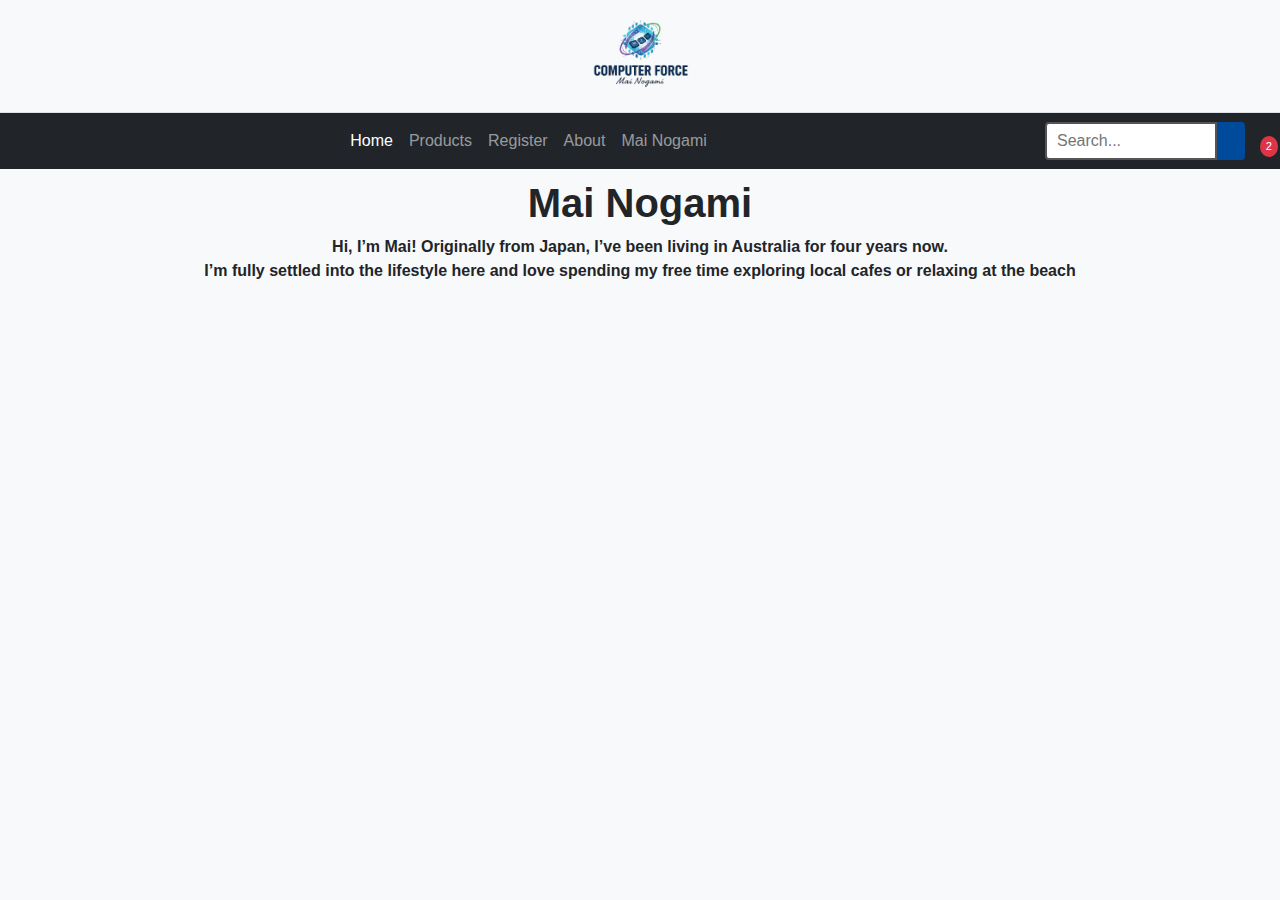
<file: mai.html>
<!DOCTYPE html>
<html lang="en">

<head>
  <meta charset="utf-8">
  <meta name="viewport" content="width=device-width, initial-scale=1">

  <meta http-equiv="Cache-Control" content="no-cache, no-store, must-revalidate">
  <meta http-equiv="Pragma" content="no-cache">
  <meta http-equiv="Expires" content="0">

  <link href="https://cdn.jsdelivr.net/npm/bootstrap@5.0.0-beta1/dist/css/bootstrap.min.css" rel="stylesheet">
  <link rel="stylesheet" href="style.css">
  <title>Home - Computer Force</title>
</head>

<body>
  <header class="container-fluid text-center py-3 bg-light border-bottom">
    <a href="index.html" class="text-decoration-none">
      <img src="images/logo.PNG" alt="Computer Force Logo - Quality computing since 1992" style="max-height: 80px;">
    </a>
  </header>
  <nav class="navbar navbar-expand-lg navbar-dark bg-dark sticky-top" aria-label="Main navigation">
    <div class="container-fluid custom-nav-container">

      <button class="navbar-toggler" type="button" data-bs-toggle="collapse" data-bs-target="#navContent"
        aria-controls="navContent" aria-expanded="false" aria-label="Toggle navigation">
        <span class="navbar-toggler-icon"></span>
      </button>

      <div class="collapse navbar-collapse" id="navContent">
        <ul class="navbar-nav mx-auto">
          <li class="nav-item"><a class="nav-link active" href="index.html" aria-current="page">Home</a></li>
          <li class="nav-item"><a class="nav-link" href="products.html">Products</a></li>
          <li class="nav-item"><a class="nav-link" href="register.html">Register</a></li>
          <li class="nav-item"><a class="nav-link" href="about.html">About</a></li>
          <li class="nav-item"><a class="nav-link" href="mai.html">Mai Nogami</a></li>
        </ul>
      </div>

      <div class="nav-right-icons d-flex align-items-center">
        <form class="search-box d-none d-lg-flex me-2" role="search" onsubmit="return false;">
          <input type="text" id="searchInput" placeholder="Search..." aria-label="Search products">
          <button type="button" onclick="searchProducts()" aria-label="Search products">
            <i class="fas fa-search" aria-hidden="true"></i>
          </button>
        </form>

        <button class="cart-icon-link btn btn-link p-0 border-0 position-relative text-white" type="button"
          data-bs-toggle="collapse" data-bs-target="#mobileCartContent" aria-expanded="false"
          aria-controls="mobileCartContent">
          <i class="fas fa-shopping-cart" aria-hidden="true"></i>
          <span class="cart-badge">2</span>
        </button>
      </div>

      <div class="collapse d-lg-none w-100" id="mobileCartContent">
        <div class="mt-2 p-3 bg-light rounded text-dark border shadow-sm">
          <h2 class="h5 fw-bold border-bottom pb-2">Purchases</h2>
          <table class="table table-sm purchase-table mb-3">
            <thead>
              <tr>
                <th scope="col">Item</th>
                <th scope="col" class="text-end">Price(AUD)</th>
              </tr>
            </thead>
            <tbody>
              <tr>
                <td>Test Item 1</td>
                <td class="text-end">$1000</td>
              </tr>
              <tr>
                <td>Test Item 2</td>
                <td class="text-end">$500</td>
              </tr>
              <tr class="fw-bold border-top">
                <td>Total</td>
                <td class="text-end">$1500</td>
              </tr>
            </tbody>
          </table>
          <button type="button" class="btn btn-primary w-100">Go to Checkout</button>
        </div>
      </div>

    </div>
  </nav>
  <h1 class="name">Mai Nogami</h1>
  <p>Hi, I’m Mai!

    Originally from Japan, I’ve been living in Australia for four years now.<br> I’m fully settled into the lifestyle
    here
    and love spending my free time exploring local cafes or relaxing at the beach</p>

</body>

</html>
</file>
<file: style.css>
body {
  font-family: 'Segoe UI', Tahoma, Geneva, Verdana, sans-serif;
  background-color: #f8f9fa;
  margin: 0;
}

h1,
p {
  text-align: center;
  font-weight: bold;
}

.text-primary {
  color: #0056b3 !important;
}

.btn-primary {
  background-color: #0056b3 !important;
  border-color: #004a9b !important;
}

.custom-nav-container {
  display: flex;
  justify-content: space-between;
  align-items: center;
}

.nav-right-icons {
  display: flex;
  align-items: center;
  gap: 15px;
}

.cart-icon-link {
  color: white;
  text-decoration: none;
  font-size: 1.2rem;
  position: relative;
  padding: 5px;
}

.cart-badge {
  position: absolute;
  top: -5px;
  right: -10px;
  background-color: #dc3545;
  color: white;
  font-size: 0.7rem;
  padding: 2px 6px;
  border-radius: 50%;
}

.search-box {
  display: flex;
  width: 200px;
}

.search-box input {
  width: 100%;
  padding: 5px 10px;
  border: 2px solid #555555;
  border-radius: 4px 0 0 4px;
  outline: none;
}

.search-box button {
  background-color: #004a9b;
  color: white;
  border: 2px solid #004a9b;
  padding: 5px 12px;
  border-radius: 0 4px 4px 0;
}

.hero-section {
  display: flex;
  align-items: center;
  justify-content: center;
  min-height: 60vh;
  width: 90%;
  margin: 0 auto;
}

.btn-primary-custom {
  background-color: #0d6efd;
  color: #ffffff !important;
  border: 1px solid #0d6efd;
  font-weight: bold;
  margin: 10px;
}

.btn-primary-custom:hover {
  background-color: #0b5ed7;
  color: #ffffff !important;
}

.category-item {
  display: block;
  background: white;
  border-radius: 8px;
  overflow: hidden;
  box-shadow: 0 3px 10px rgba(0, 0, 0, 0.1);
  transition: transform 0.3s;
  text-align: center;
  text-decoration: none;
  color: #333;
  height: 100%;
}

.category-item:hover {
  transform: translateY(-5px);
  color: #4dabf7;
}

.category-item img {
  width: 100%;
  height: 180px;
  object-fit: cover;
}

.contact-section {
  background-color: #f1f3f5;
  border: 1px solid #dee2e6;
}

.contact-label {
  color: #212529;
  font-weight: bold;
  margin-bottom: 2px;
}

.contact-text {
  color: #495057 !important;
  margin-bottom: 0;
}

.contact-icon {
  color: #0056b3;
  font-size: 1.2rem;
}

footer {
  width: 100%;
  clear: both;
}

.site-footer {
  background-color: #212529;
  color: #ffffff;
  margin-top: 3rem;
  clear: both;
}

.footer-content {
  padding: 3rem 0;
}

#footerLogo img {
  max-height: 60px;
  margin-bottom: 1rem;
}

#footerLogo p {
  color: #ffffff;
  font-weight: normal;
  text-align: left;
}

.footer-links {
  list-style: none;
  padding-left: 0;
}

.footer-links li {
  margin-bottom: 0.5rem;
}

.footer-links a {
  color: #a0cfff !important;
  text-decoration: none;
}

.social-icons {
  list-style: none;
  padding: 0;
  display: flex;
  gap: 15px;
  justify-content: center;
}

.name {
  padding-top: 10px;
}

@media (min-width: 768px) {
  .social-icons {
    justify-content: flex-start;
  }
}

.social-icons a {
  color: #ffffff !important;
}

.contact-details p {
  text-align: left;
  margin-bottom: 0.25rem;
  font-size: 0.9rem;
  font-weight: normal;
}

.footer-divider {
  border-top: 1px solid rgba(255, 255, 255, 0.25);
  margin: 2rem 0;
}

.copyright-section {
  text-align: center;
  padding-bottom: 1.5rem;
  font-size: 0.875rem;
}

.copyright-section p {
  font-weight: normal;
}

/* Mobile View */
@media (max-width: 600px) {
  main {
    width: 100% !important;
    float: none;
  }

  .hero-section {
    min-height: auto;
    padding: 30px 0;
  }

  .hero-section h1 {
    font-size: 28px !important;
  }

  .hero-section .btn {
    display: block;
    width: 100%;
    margin: 10px 0 !important;
  }

  .navbar-collapse {
    width: 100%;
    padding-top: 1rem;
  }
}

/* tablet View */
@media (min-width: 601px) {
  main {
    width: 80%;
    float: left;
  }

  aside {
    width: 20%;
    float: left;
    display: block !important;
    border-left: 1px solid #ddd;
    padding-left: 15px;
  }

  .navbar-nav {
    display: flex;
    justify-content: center;
    width: 100%;
  }
}
</file>
